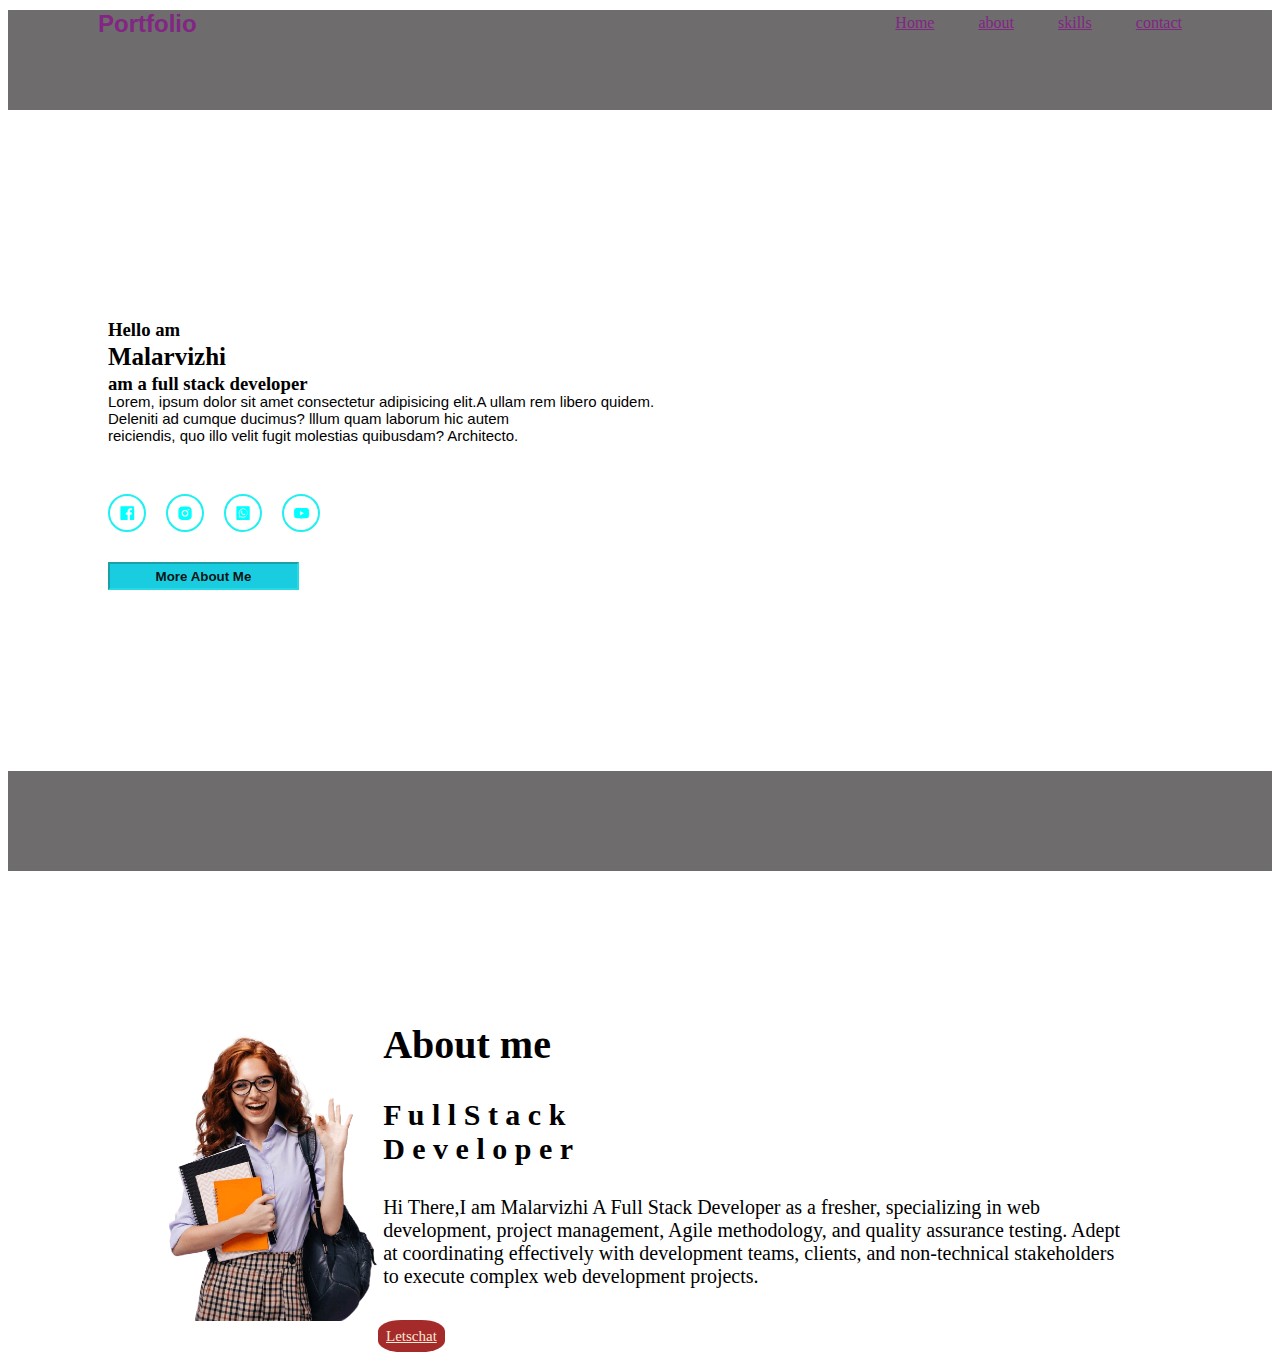
<file: index..html>
<!DOCTYPE html>
<html lang="en">
<head>
    <meta charset="UTF-8">
   
    <title>portfolio</title>
    <link rel="stylesheet" href="portfolio.css" type="text/css">
    <link href='https://unpkg.com/boxicons@2.1.4/css/boxicons.min.css' rel='stylesheet'>
    
</head>
<body>
   <header>
        <div class="header">
            <h2>Portfolio</h2>
            <nav>
                <ul>
                    <li><a href="#">Home</a></li>
                    <li><a href="#aboutsec">about</a></li> 
                    <li><a href=" file:///C:/CSSB9/skills.html">skills </a></li> 
                    <li><a href="file:///C:/htmlb9/contact%20us.html">contact</a></li>
                </ul>
            </nav>
        </div>
    </header>
        <section>
            <div class="content">
                <h3>Hello am</h3>
                <h3  style="font-weight: bold; font-size: 25px;">Malarvizhi</h3>
                <h3>am a full stack developer</h3>
                <p>Lorem, ipsum dolor sit amet consectetur adipisicing elit.A ullam rem libero quidem.<br>
                   Deleniti ad cumque ducimus? lllum quam laborum hic autem<br>
                   reiciendis, quo illo velit fugit molestias quibusdam? Architecto.</p>

            <div class=" boxicons">
                    <a href="facebook"><i class='bx bxl-facebook-square'></i></a>&nbsp;&nbsp;&nbsp;&nbsp;&nbsp;
                    <a href="instagram"><i class='bx bxl-instagram-alt'></i></a>&nbsp;&nbsp;&nbsp;&nbsp;&nbsp;
                    <a href="whatsapp"><i class='bx bxl-whatsapp-square'></i></a>&nbsp;&nbsp;&nbsp;&nbsp;&nbsp;
                    <a href="youtube"><i class='bx bxl-youtube'></i></a>&nbsp;
                </div>

            <div class="footercontainer">     
                    <td><label></label></td>
                    <td><input type="text" value="More About Me"></td>  
                </div>
            </div>
        </section>


        <section>
            <section class="about" id="aboutsec">
                <header></header>
                <section>
                    <img src="pic.png">
                    <div class="container">
                        <h1>About me</h1>
                        <p style="font-weight: bold; font-size: 30px; display:flex;">F  u  l  l   S  t  a  c  k <br>D  e  v  e  l  o  p  e  r</p>
                        <p>Hi There,I am Malarvizhi A Full Stack Developer as a fresher, 
                            specializing in web development, project management, Agile methodology, and quality assurance testing. 
                            Adept at coordinating effectively with development teams, clients, and non-technical stakeholders to execute complex 
                            web development projects.</p>
                        </div>
                </section><br>
                 <footer>
                    <a href="#" class="btn">Letschat</a>
                </footer>
            </section>
        </section>



        
        
 

</body>
</html>
</file>
<file: portfolio.css>
.header{
    margin: -10px;
}
.header h2{
    font-family: sans-serif;
    font-weight: bold;
    color:#822585 ;
    padding-left: 100px;
}
nav {
    display: flex;
    align-items: center;
    justify-content: space-between;
    margin-top: -60px;
    padding-left: 400px ;
    padding-right: 100px ; 
    float: right;
}
nav ul li{
    list-style-type: none;
    display: inline-block;
    padding right: 50px ;
    padding-left: 40px;
}
nav ul li a{
    color:#822585 ;
}
section {
    border:1px solid white;
    border-top: 45px;
    border-left: 12px;
    border-right: 12px;
    background-image:  url(https://www.2016arita.jp/cdn/shop/files/SD003.jpg?v=1690035379&width=630);
    background-size: cover;
    background-repeat: no-repeat;
    background-position: center;
   
}
.content {
    height: 460px;
    width: 85%;
    padding-left: 100px;
    padding-top: 200px;
    line-height: 2px;
}
.content p {
    line-height: 17px;
    font-size: 15px;
    font-weight: lighter;
    font-family: sans-serif;
    margin-top: -10px;
}
.boxicons{
   display:flex;
   width: 100%;
   margin-top:50px
 
}
.boxicons a {
    border-style:  solid ;
    border-radius: 50%;
    border-color:rgb(33, 240, 240);
    border-width: 2px;
    
}
.boxicons a i{
    font-size: 18px;
    padding: 8px;
    color: aqua;
}
.footercontainer input
      {
         background-color: rgba(12, 201, 222, 0.942);
         color: rgba(8, 8, 8, 0.96);
         border-color: rgba(43, 225, 228, 0.69);
         padding-left: 40px;
         padding: 4px;
         font-weight: bold;
         text-align: center ;
         padding-top: 5px;
         margin-top: 30px;
      }


    
      header {
        background-color: rgb(110, 108, 108);
        height: 100px;
        width: 100%;
    }
    img{
        float:left;
        height: 300px;
        width: 50%px;
        margin-left: 150px;
    }
    .container{
        margin-left: 350px;
        margin-top: 150px;
        margin-right: 150px;
    }
    .container h1{
        font-size: 40px;
        font-family:'Times New Roman';
        font-weight: bolder;
    }
    .container  p
    {
    font-size: 20px;
    font-family: 'Segoe UI';
    font-weight: 15px;
    font-style: inherit;
    }
    .btn{
        background-color: brown;
        font-size: 15px;
        color: antiquewhite;
        border-radius: 35%;
        padding: 8px;
        margin-left: 370px;
    }
</file>
